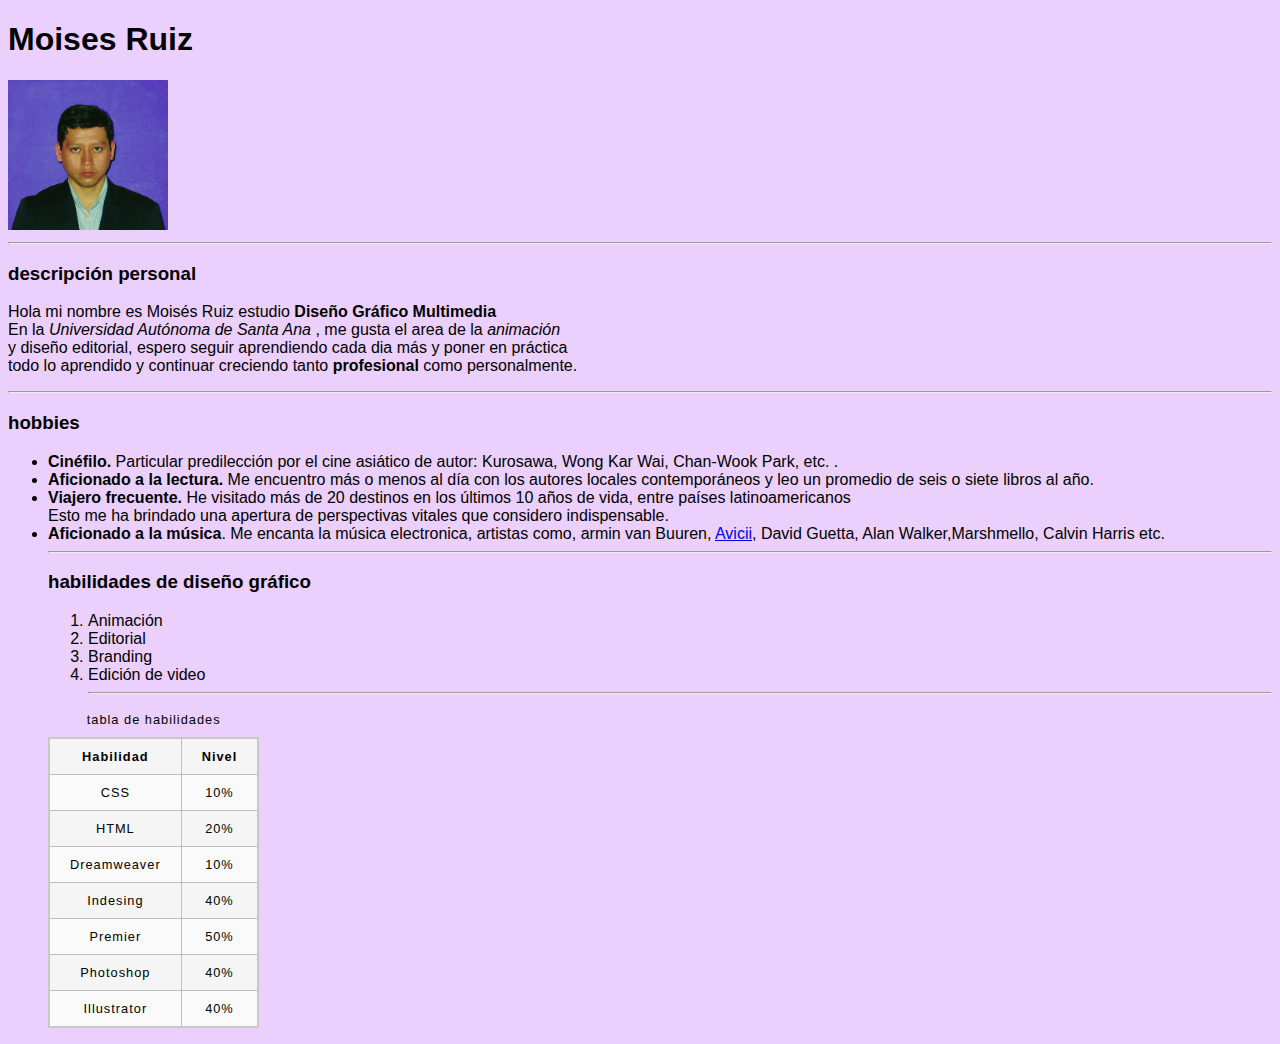
<file: index.html>
<!doctype html>
<html>
<head>
<title>Informacion Personal</title>
<link rel="shortcut icon" type="image/x-icon" href="imagenes/logo.png">
<link rel="stylesheet" type="text/css" href="estilo.css">
<style>
    body { background-color: #EBD0FD ; }
  </style>
</head>
<body>
</body>
<h1>Moises Ruiz</h1>

<img src="imagenes/foto.jpg" alt="Moises Ruiz" title="Moises Ruiz"width="160" height="150"/>
<hr/>
<section>
<h3>descripción personal</h3>
<p> Hola mi nombre es Moisés Ruiz estudio <strong>Diseño Gráﬁco Multimedia</br> </strong> En la <i>Universidad
 Autónoma de Santa Ana</i> , me gusta  el area de la <em>animación</em> </br> y diseño editorial, espero
 seguir aprendiendo cada dia más  y poner en práctica 
</br>todo lo aprendido y continuar creciendo tanto  <b>profesional</b> como personalmente.
</p>
<hr/>
<section>
<h3>hobbies</h3>
<ul> <li><href="#"><b>Cinéfilo.</b> Particular predilección por el cine asiático de autor:
 Kurosawa, Wong Kar Wai, Chan-Wook Park, etc. 
.</a></li>
<li><b>Aficionado a la lectura.</b> Me encuentro más o menos al día con los autores locales 
contemporáneos y leo un promedio de seis o siete libros al año.
</li>
<li><b>Viajero frecuente.</b> He visitado más de 20 destinos en los 
últimos 10 años de vida, entre países latinoamericanos 
</br>Esto me ha brindado una apertura de perspectivas vitales que considero indispensable.
</li>
<li><b>Aficionado a la música</b>. Me encanta la música electronica, artistas como, armin van Buuren, <a target="_blank"href="musica/avicii wake me up.mp3">Avicii</a>,
 David Guetta, Alan Walker,Marshmello, Calvin Harris etc.
</li>
<hr/>

<section>
<h3>habilidades de diseño gráfico</h3>
<ol> <li><href="#">Animación</a></li>
<li>Editorial</li>
<li>Branding</li>
<li>Edición de video</li>
<hr/>
</ol>
<table>
<caption>tabla de habilidades </caption>
<thead>
<tr>
  <td><strong>Habilidad</strong></td>
  <td><strong>Nivel</strong></td>
  </tr>

<tr>
  <td>CSS</td>
  <td>10%</td>
  </tr>

<tr>
  <td>HTML</td>
  <td>20%</td>
  </tr>

<tr>
  <td>Dreamweaver</td>
  <td>10%</td>
  </tr>
<tr>
  <td>Indesing</td>
  <td>40%</td>
</tr>
<tr>
  <td>Premier</td>
  <td>50%</td>
</tr>
<tr>
  <td>Photoshop</td>
  <td>40%</td>
</tr>
<tr>
  <td>Illustrator</td>
  <td>40%</td>
</tr>
</table>

</body>
</html>
</file>
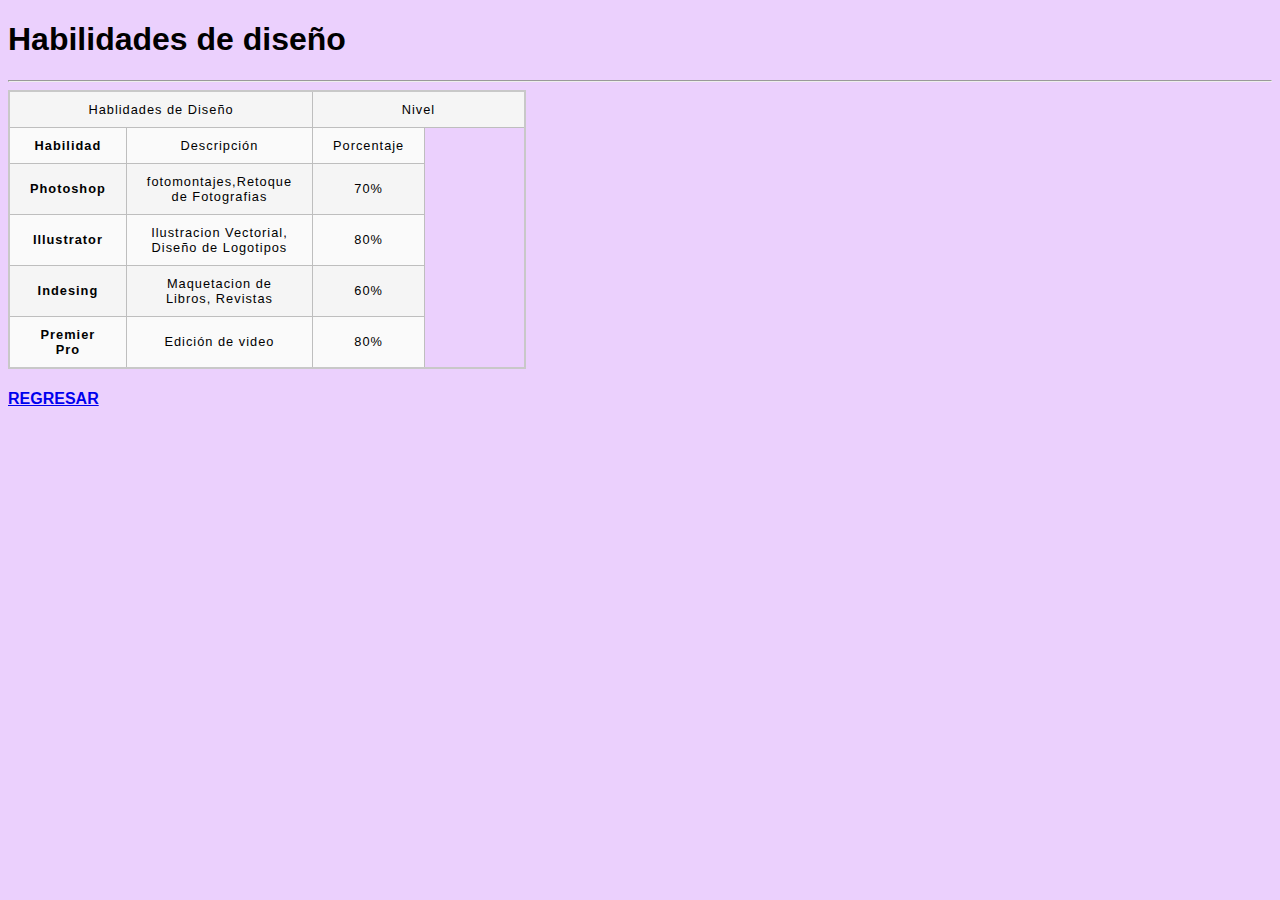
<file: index2.html>
<!doctype html>
<html>
<head>
<title>Habilidades de Diseño</title>
<link rel="shortcut icon" type="image/x-icon" href="../Moises Ruiz DDV act2/imagenes/logo.png">
<link rel="stylesheet" type="text/css" href="estilo.css">
<style>
    body { background-color: #EBD0FD ; }
  </style>

<section>
<h1>Habilidades de diseño</h1>

<hr/>

<table>
  <colgroup span="2" width="100"></colgroup>
  <colgroup span="2" width="100"></colgroup>
  <tr>
    <td colspan="2">Hablidades de Diseño</td>
    <td colspan="2">Nivel</td>
  </tr>
  <tr>
    <td><strong>Habilidad</strong></td>
    <td>Descripción</td>
    <td>Porcentaje</td>
    
  </tr>
  <tr>
    <td><strong>Photoshop</strong></td>
    <td>fotomontajes,Retoque de Fotografias </td>
    <td>70%</td>
    
  </tr>
  <tr>
    <td><strong>Illustrator</strong></td>
    <td>Ilustracion Vectorial, Diseño de Logotipos</td>
    <td>80%</td>
    
     </tr>
  <tr>
    <td><strong>Indesing</strong></td>
    <td>Maquetacion de Libros, Revistas</td>
    <td>60%</td>
    
       </tr>
  <tr>
    <td><strong>Premier Pro</strong></td>
    <td>Edición de video</td>
    <td>80%</td>
    
  </tr>
</table>

<a href="index.html"><h4>REGRESAR</h4></a>
</body>
</html>
</file>
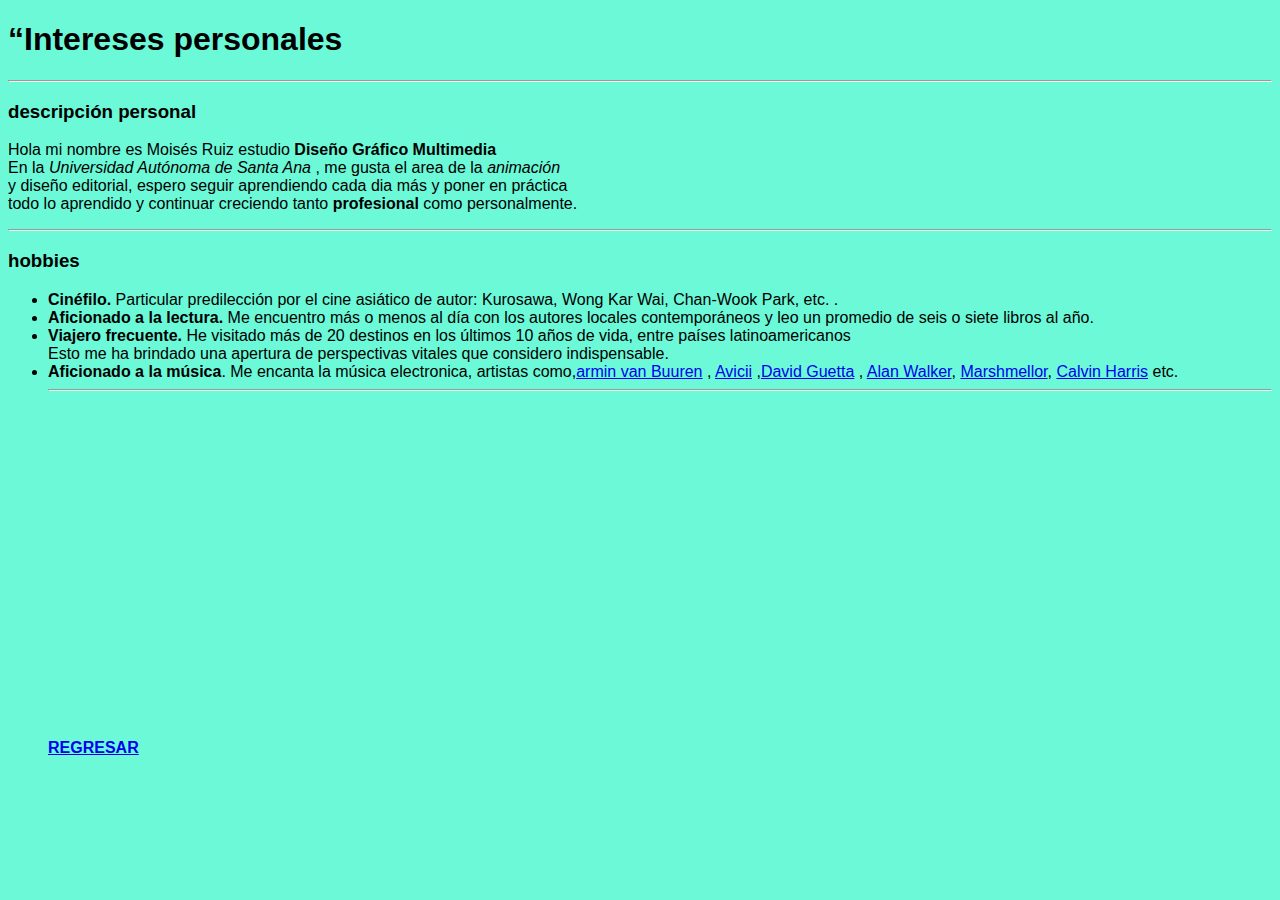
<file: index3.html>
<!doctype html>
<html>
<head>
<title>“Intereses personales</title>
<link rel="shortcut icon" type="image/x-icon" href="file:///D|/Moises Ruiz DDV/imagenes/logo.png">
	<link rel="stylesheet" type="text/css" href="estilo.css">
    <style>
    body { background-color: #6BF9D8 ; }
  </style>
<body>
<h1>“Intereses personales</h1>


<hr/>
<section>
<h3>descripción personal</h3>
<p> Hola mi nombre es Moisés Ruiz estudio <strong>Diseño Gráﬁco Multimedia</br> </strong> En la <em>Universidad
 Autónoma de Santa Ana</em> , me gusta  el area de la <em>animación</em> </br> y diseño editorial, espero
 seguir aprendiendo cada dia más  y poner en práctica 
</br>todo lo aprendido y continuar creciendo tanto  <strong>profesional</strong> como personalmente.
</p>
<hr/>
<section>
<h3>hobbies</h3>
<ul> <li><href="#"><b>Cinéfilo.</b> Particular predilección por el cine asiático de autor:
 Kurosawa, Wong Kar Wai, Chan-Wook Park, etc. 
.</a></li>
<li><b>Aficionado a la lectura.</b> Me encuentro más o menos al día con los autores locales 
contemporáneos y leo un promedio de seis o siete libros al año.
</li>
<li><b>Viajero frecuente.</b> He visitado más de 20 destinos en los 
últimos 10 años de vida, entre países latinoamericanos 
</br>Esto me ha brindado una apertura de perspectivas vitales que considero indispensable.
</li>
<li><b>Aficionado a la música</b>. Me encanta la música electronica, artistas como,<a target="_blank"href="https://youtu.be/BR_DFMUzX4E">armin van Buuren</a> , <a target="_blank"href="https://youtu.be/IcrbM1l_BoI">Avicii</a> ,<a target="_blank"href="https://youtu.be/oC-GflRB0y4">David Guetta</a>
 , <a target="_blank"href="https://youtu.be/60ItHLz5WEA">Alan Walker</a>, <a target="_blank"href="https://youtu.be/ALZHF5UqnU4">Marshmellor</a>, <a target="_blank"href="https://youtu.be/b4Bj7Zb-YD4">Calvin Harris</a> etc. 
</li>
<hr/>

<iframe width="560" height="315" src="https://www.youtube.com/embed/gCIFdJMl8S0" frameborder="0" allow="accelerometer; autoplay; encrypted-media; gyroscope; picture-in-picture" allowfullscreen></iframe>

<a href="index.html"><h4>REGRESAR</h4></a>



</body>
</html>
</file>
<file: estilo.css>
@charset "utf-8";
/* CSS Document */
  
html {
  font-family: sans-serif;
}

table {
  border-collapse: collapse;
  border: 2px solid rgb(200,200,200);
  letter-spacing: 1px;
  font-size: 0.8rem;
}

td, th {
  border: 1px solid rgb(190,190,190);
  padding: 10px 20px;
}

th {
  background-color: rgb(235,235,235);
}

td {
  text-align: center;
}

tr:nth-child(even) td {
  background-color: rgb(250,250,250);
}

tr:nth-child(odd) td {
  background-color: rgb(245,245,245);
}

caption {
  padding: 10px;
}
</file>
